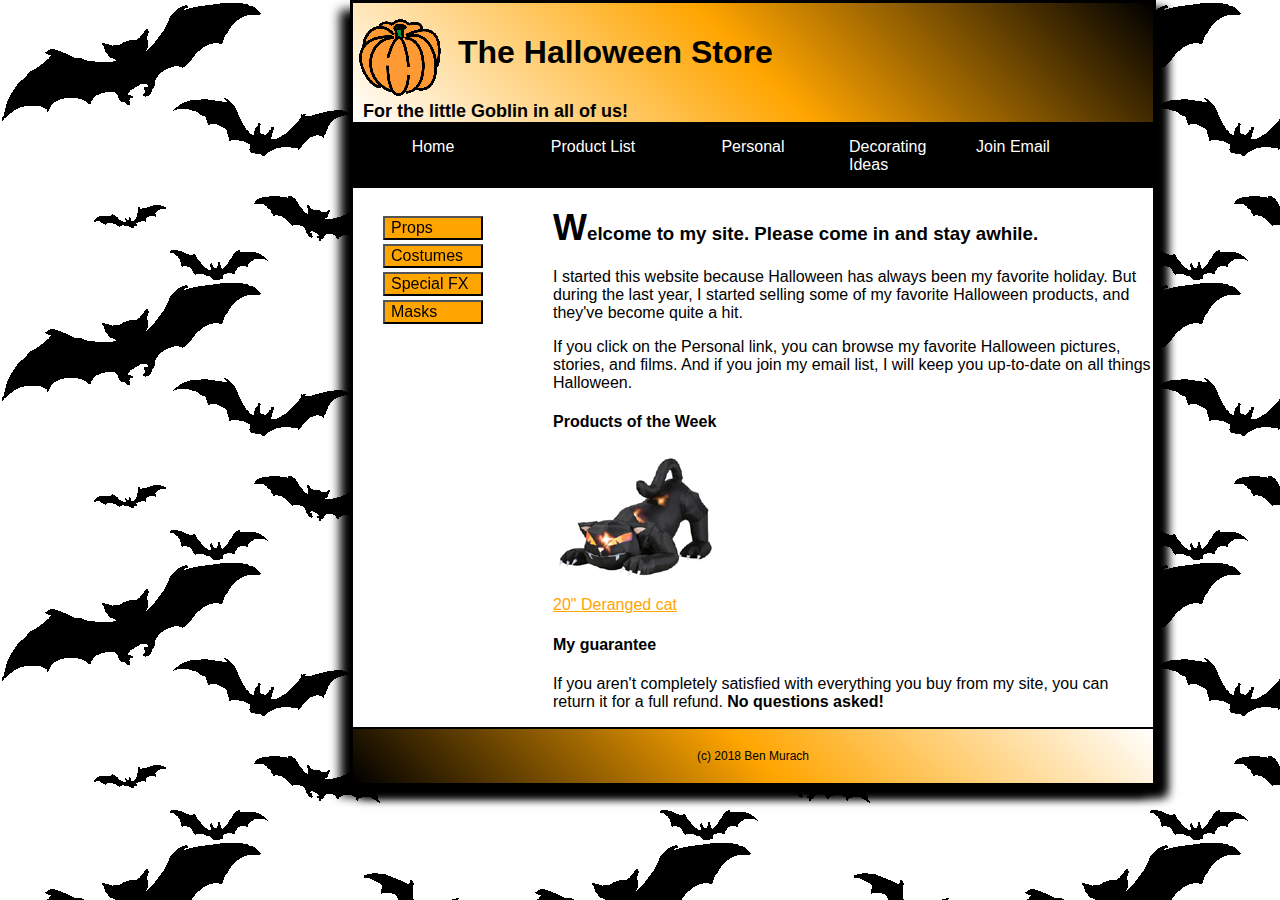
<file: halloween_exercises/index.html>
<!DOCTYPE html>

<html lang="en">
<head>
	<meta charset="utf-8" />
	<title>Halloween Store</title>
    <link rel="shortcut icon" href="images/favicon.ico">
    <link rel="stylesheet" href="styles/main.css">
    <link rel="stylesheet" href="styles/normalize.css">
</head>
    
<body>
    
    <header>
  
    
    <img src="images/pumpkin.gif">
    <h1>The Halloween Store</h1>

    <h5>For the little Goblin in all of us!</h5>
    
    </header>
    
    
    <div class="navbar">
        <a href="index.html">Home</a>
        <a href="../halloween_exercises/products/productlist.html">Product List</a>
        <a href="#personal">Personal</a>
        <div class="dropdown">
            <button class="dropbtn">Decorating Ideas 
            <i class="fa fa-caret-down"></i>
            </button>
        <div class="dropdown-content">
        <a href="#">Outdoor</a>
        <a href="#">Indoor</a>
        <a href="#">Table</a>
        <a href="#">Treats</a>
    </div>
  </div>
     <a href="#joinemail">Join Email</a>
</div>
    
    
    
    <main>
    <h3><b>Welcome to my site. Please come in and stay awhile.</b></h3>

        <p>I started this website because Halloween has always been my favorite holiday. But during the last year, I started selling some of my favorite Halloween products, and they've become quite a hit.</p>
        
        <p>If you click on the Personal link, you can browse my favorite Halloween pictures, stories, and films. And if you join my email list, I will keep you up-to-date on all things Halloween.</p>

        <h4>Products of the Week</h4>
        <img src="images/cat1.jpg">
        <br>
        <br>
        <br>
        <br>
        <br>
        <br>
        <br>
        <br>
        <a href="../halloween_exercises/products/cat.html" style="color: orange">20" Deranged cat</a>
         
        <h4>My guarantee</h4>

    <p>If you aren't completely satisfied with everything you buy from my site, you can return it for a full refund. <b>No questions asked!</b></p>					
    </main>
    
      <div class="sidenav">
          <ol>
                <li><a href=" " style="color:orange"><button class="button">Props</button></a></li>
                <li><a href=" " style="color:orange"><button class="button">Costumes</button></a></li>
                <li><a href=" " style="color:orange"><button class="button">Special FX</button></a></li>
                <li><a href=" " style="color:orange"><button class="button">Masks</button></a></li>
          </ol>
              </div>
       
</body>
    <footer>
         <p>(c) 2018 Ben Murach</p>
    </footer>
</html>
</file>
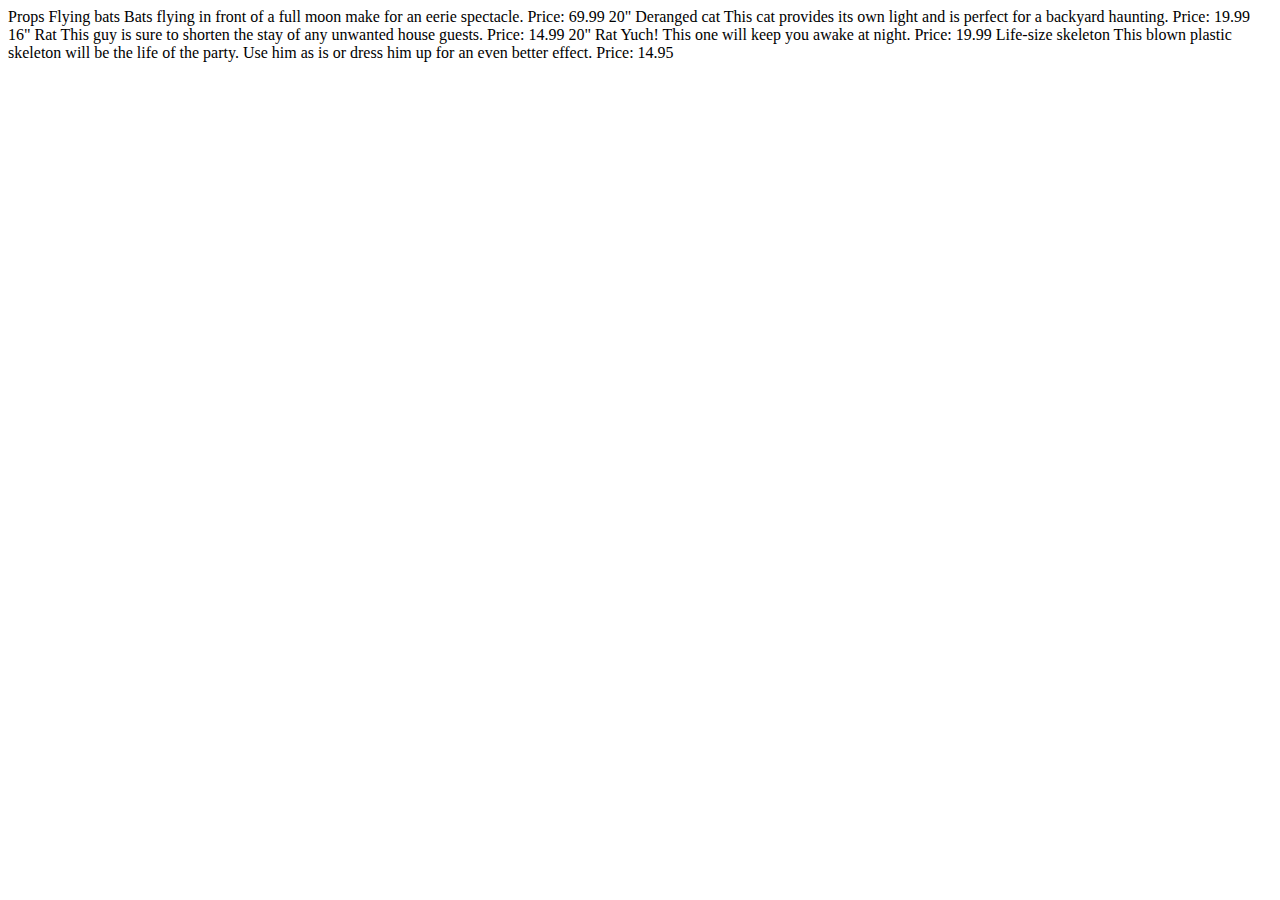
<file: halloween_exercises/Props.html>
<!DOCTYPE html>
<html lang="en">
<head>
	<meta charset="utf-8" />
    
</head>    
Props

Flying bats
Bats flying in front of a full moon make for an eerie spectacle.
Price: 69.99

20" Deranged cat
This cat provides its own light and is perfect for a backyard haunting.
Price: 19.99

16" Rat
This guy is sure to shorten the stay of any unwanted house guests.
Price: 14.99

20" Rat
Yuch! This one will keep you awake at night.
Price: 19.99

Life-size skeleton
This blown plastic skeleton will be the life of the party. Use him as is or dress him up for an even better effect.
Price: 14.95
</file>
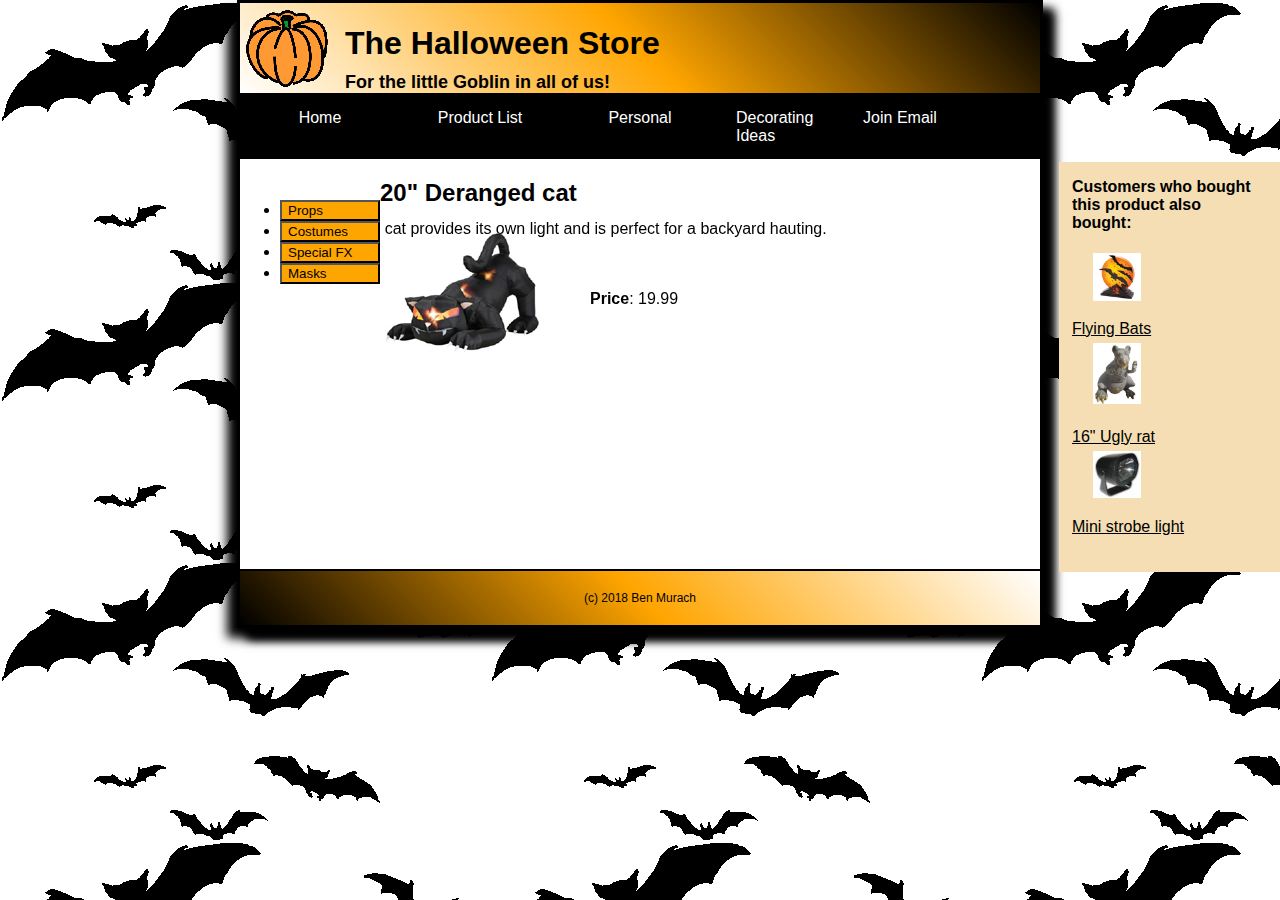
<file: halloween_exercises/products/cat.html>
<!DOCTYPE html>

<html lang="en">
<head>
	<meta charset="utf-8" />
	<title>Halloween Store</title>
    <link rel="shortcut icon" href="../images/favicon.ico">
    <link rel="stylesheet" href="../products/cat.css">
</head>
    
<body>
    
    <header>
  
    
    <img src="../images/pumpkin.gif">
    <h1>The Halloween Store</h1>

    <h5>For the little Goblin in all of us!</h5>
    
    </header>
    
    
    <div class="navbar">
        <a href="../index.html">Home</a>
        <a href="../products/productlist.html">Product List</a>
        <a href="#personal">Personal</a>
        <div class="dropdown">
            <button class="dropbtn">Decorating Ideas 
            <i class="fa fa-caret-down"></i>
            </button>
        <div class="dropdown-content">
        <a href="#">Outdoor</a>
        <a href="#">Indoor</a>
        <a href="#">Table</a>
        <a href="#">Treats</a>
    </div>
  </div>
     <a href="#joinemail">Join Email</a>
</div>
    
    
    
    <main>
    
        <h2>20" Deranged cat</h2>
        <img src="../images/cat1.jpg" class="catIMG">
        <br> <br> <br> <br> <br> <br> <br> <br>
        <br> <br> <br> <br> <br> <br> <br> <br> <br> <br>
        
        
        <p1>This cat provides its own light and is perfect for a backyard hauting.</p1>
        <br>
        <p2><b>Price</b>: 19.99</p2>
        

    				
    </main>
    
      <div class="sidenav">
         <ul>
            <li><a href="/props.html"><button class="button">Props</button></a></li>
             <li><a href="/costumes.html"><button class="button">Costumes</button></a></li>
             <li><a href="/special.html"><button class="button">Special FX</button></a></li>
             <li><a href="/masks.html"><button class="button">Masks</button></a></li>
         </ul>
   </div>

    <div class="sidenav1">
        <h3><strong>Customers who bought this product also bought:</strong></h3>
        <ul1>
            <img src="../images/flying_bats.jpg" style="width:3em; padding-left:1em;">
            <br><br><br><br>
            <li1><a href="bat" style="color:black;">Flying Bats</a></li1><br>
            <img src="../images/rat1.jpg" style="width:3em;padding-left:1em;">
            <br><br><br><br><br>
            <li1><a href="uglyrat" style="color:black;">16" Ugly rat</a></li1><br>
            <img src="../images/strobe1.jpg" style="width:3em;padding-left:1em;">
            <br><br><br><br>
            <li1><a href="strobe" style="color:black;">Mini strobe light</a></li1><br><br><br>
        </ul1>
    </div>
       
</body>
    <footer>
         <p>(c) 2018 Ben Murach</p>
    </footer>
</html>
</file>
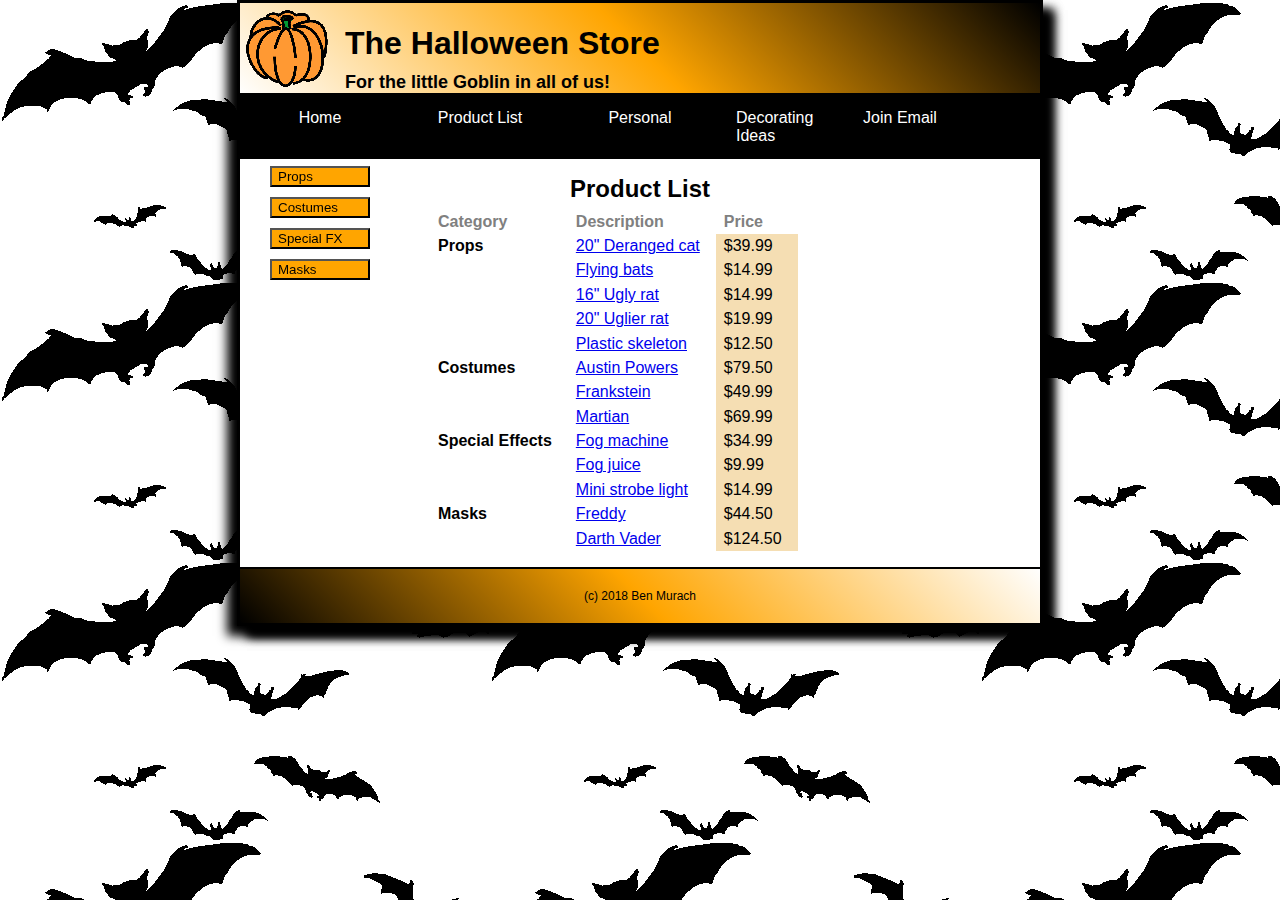
<file: halloween_exercises/products/productlist.html>
<!DOCTYPE html>

<html lang="en">
<head>
	<meta charset="utf-8" />
	<title>Halloween Store</title>
    <link rel="shortcut icon" href="../images/favicon.ico">
    <link rel="stylesheet" href="../products/productlist.css">
</head>
    
<body>
    
    <header>
  
    
    <img src="../images/pumpkin.gif">
    <h1>The Halloween Store</h1>

    <h5>For the little Goblin in all of us!</h5>
    
    </header>
    
    
    <div class="navbar">
        <a href="../index.html">Home</a>
        <a href="../products/productlist.html">Product List</a>
        <a href="#personal">Personal</a>
        <div class="dropdown">
            <button class="dropbtn">Decorating Ideas 
            <i class="fa fa-caret-down"></i>
            </button>
        <div class="dropdown-content">
        <a href="#">Outdoor</a>
        <a href="#">Indoor</a>
        <a href="#">Table</a>
        <a href="#">Treats</a>
    </div>
  </div>
     <a href="#joinemail">Join Email</a>
</div>
    
    
    
    <main>
        <figure>
            <figcaption>Product List</figcaption>
            <table>
            <thead>
                <tr>
                    <th style="color:grey">Category</th>
                    <th style="color:grey">Description</th>
                    <th style="color:grey">Price</th>
                </tr>
                </thead>
                <tbody>
                    <tr>
                        <td rowspan="5" class="top">Props</td>
                        <td><a href=" ">20" Deranged cat</a></td>
                        <td class="yellow">$39.99</td>
                    </tr>
                    <tr>
                        <td><a href=" ">Flying bats</a></td>
                        <td class="yellow">$14.99</td>
                    </tr>
                    <tr>
                        <td><a href=" ">16" Ugly rat</a></td>
                        <td class="yellow">$14.99</td>
                    </tr>
                    <tr>
                        <td><a href=" ">20" Uglier rat</a></td>
                        <td class="yellow">$19.99</td>
                    </tr>
                    <tr>
                        <td><a href=" ">Plastic skeleton</a></td>
                        <td class="yellow">$12.50</td>
                    </tr>
                    <tr>
                        <td rowspan="3" class="top">Costumes</td>
                        <td><a href=" ">Austin Powers</a></td>
                        <td class="yellow">$79.50</td>
                    </tr>
                    <tr>
                        <td><a href=" ">Frankstein</a></td>
                        <td class="yellow">$49.99</td>
                    </tr>
                    <tr>
                        <td><a href=" ">Martian</a></td>
                        <td class="yellow">$69.99</td>
                    </tr>
                    <tr>
                        <td rowspan="3" class="top">Special Effects</td>
                        <td><a href=" ">Fog machine</a></td>
                        <td class="yellow">$34.99</td>
                    </tr>
                    <tr>
                        <td><a href=" ">Fog juice</a></td>
                        <td class="yellow">$9.99</td>
                    </tr>
                    <tr>
                        <td><a href=" ">Mini strobe light</a></td>
                        <td class="yellow">$14.99</td>
                    </tr>
                    <tr>
                        <td rowspan="2" class="top">Masks</td>
                        <td><a href=" ">Freddy</a></td>
                        <td class="yellow">$44.50</td>
                    </tr>
                    <tr>
                        <td><a href=" ">Darth Vader</a></td>
                        <td class="yellow">$124.50</td>
                    </tr>
                
                
                </tbody>
            
            </table>
        </figure>
    					
    </main>
    
      <div class="sidenav">
          <ol>
                <li><a href=" " style="color:orange"><button class="button">Props</button></a></li>
                <li><a href=" " style="color:orange"><button class="button">Costumes</button></a></li>
                <li><a href=" " style="color:orange"><button class="button">Special FX</button></a></li>
                <li><a href=" " style="color:orange"><button class="button">Masks</button></a></li>
          </ol>
              </div>
       
</body>
    <footer>
         <p>(c) 2018 Ben Murach</p>
    </footer>
</html>
</file>
<file: halloween_exercises/styles/main.css>
html{
    padding-left: 350px;
    background-image: url(../images/bats.gif);
}
body{
    font-family: sans-serif;
    width: 800px;
    background-color: white;
    border: 3px solid;
    box-shadow: 10px 10px 10px black, -10px 10px 10px black, 10px 10px 10px black;
    margin: 0 auto;
    padding:0px;
    
}

header{
    background-image: linear-gradient(45deg, white, orange, black); 
    padding-top: 10px;
    padding-bottom: 0;
}

main{
    padding-left:200px;
}


img{
    float: left;
    margin: 5px;
}

h1{
    margin-bottom: 10px;
    text-indent: 10px;
}

h2{
    font-size: 17px;
}

h3::first-letter{
    font-size: 36px;
}


h5{
    margin-bottom: 0px;
    font-size: 18px;
    text-indent: 10px;
    border-bottom: 2px solid
    
}

footer{
    background-image: linear-gradient(45deg, black, orange, white);
}

footer p{
    text-align: center;
    font-size: 12px;
    border-top: 2px solid;
    margin: auto;
    padding: 20px
}

li{
 margin: 4px;
}

[a:link]{
    color: orange;
}
[a:visited]{
    color: green;
}

[a:hover]{
    color:green;
}

.sidenav{
    height: auto;
    width:160px;
    position: fixed;
    top: 200px;
    z-index: 1;
    overflow-x: hidden;
    padding-top: 0px;
}


ol li{
    padding-left: 0px;
    margin-left: -10px;
    display: block;
    padding-top: 0;
    margin-top: 0px;
    font-weight: bold;
}

button{
    text-align: left;
    background-color: orange;
    width: 100px;
}

 .navbar {
  overflow: hidden;
  background-color: black;
    margin:0 auto;
}
.navbar a {
  float: left;
  font-size: 16px;
  color: white;
  text-align:center;
  padding: 14px 0px;
  text-decoration: none;
    min-width:160px;
}

.dropdown {
  float: left;
  overflow: hidden;
}

.dropdown .dropbtn {
  font-size: 16px;
  border: none;
  outline: none;
  color: white;
  padding: 14px 16px;
  background-color: inherit;
  font-family: inherit;
  margin: 0;
}

.navbar a:hover, .dropbtn, .dropdown:hover {
  color:orange;
}
.navbar a.current{
    color:orange;

}

.dropdown-content {
  display: none;
  position: absolute;
  background-color: #f9f9f9;
  min-width: 160px;
  box-shadow: 0px 8px 16px 0px black;
  z-index: 1;
}

.dropdown-content a {
  float: none;
  color: white;
    background-color:black;
  padding: 12px 16px;
  text-decoration: none;
  display: block;
  text-align: center;
}

.dropdown-content a:hover {
  background-color: gray;
    color:white;
}

.dropdown:hover .dropdown-content {
  display: block;
}
</file>
<file: halloween_exercises/products/cat.css>
html{
    padding-left: 0px;
    background-image: url(../images/bats.gif);
}
body{
    font-family: sans-serif;
    width: 800px;
    background-color: white;
    border: 3px solid;
    box-shadow: 10px 10px 10px black, -10px 10px 10px black, 10px 10px 10px black;
    margin: 0 auto;
    padding:0px;
}

img{
    float: left;
    margin: 5px;
}

header{
    background-image: linear-gradient(45deg, white, orange, black); 
    padding-top: 1px;
    padding-bottom: 0;
}

h1{
    margin-bottom: 10px;
    text-indent: 10px;
}

h2{
    padding-left: 140px;
}

h3{
    font-size:16px;
}

h5{
    margin-bottom: 0px;
    margin-top: auto;
    font-size: 18px;
    text-indent: 10px;
    border-bottom: 2px solid;
}

p{
    padding-left: 400px;
    font-size: 16px;
}


p1{
    padding-left: 00px;
    font-size: 16px;
    position: fixed;
    top: 220px;
    left: 350px;
    padding-right: 240px;
    
}

p2{
    padding-left: 350px;
    position: fixed;
    top: 290px;
}

footer{
    background-image: linear-gradient(45deg, black, orange, white);
}

footer p{
    text-align: center;
    font-size: 12px;
    border-top: 2px solid;
    margin: auto;
    padding: 20px
}

 .navbar {
    overflow: hidden;
    background-color: black;
    margin:0 auto;
    
}

.navbar a {
    float: left;
    font-size: 16px;
    color: white;
    text-align:center;
    padding: 14px 0px;
    text-decoration: none;
    min-width:160px;
}

.dropdown {
  float: left;
  overflow: hidden;
}

.dropdown .dropbtn {
  font-size: 16px;
  border: none;
  outline: none;
  color: white;
  padding: 14px 16px;
  background-color: inherit;
  font-family: inherit;
  margin: 0;
}

.navbar a:hover, .dropbtn, .dropdown:hover {
  color:orange;
}
.navbar a.current{
    color:orange;

}

.dropdown-content {
  display: none;
  position: absolute;
  background-color: #f9f9f9;
  min-width: 160px;
  box-shadow: 0px 8px 16px 0px black;
  z-index: 1;
}

.dropdown-content a {
    float: none;
    color: white;
    background-color:black;
    padding: 12px 16px;
    text-decoration: none;
    display: block;
    text-align: center;
}

.dropdown-content a:hover {
    background-color: black;
    color:white;
}

.dropdown:hover .dropdown-content {
  display: block;
}


ol li{
    padding-left: 0px;
    margin-left: -10px;
    display: block;
    padding-top: 0;
    margin-top: 0px;
    font-weight: bold;
}

button{
    text-align: left;
    background-color: orange;
    width: 100px;
}

.sidenav {
    height:auto;
    width:10em;
    position: fixed;
    z-index:1;
    top:11.5em;
    margin-top:0em;
    overflow-x: hidden;
    padding-top:0em;
}
.sidenav1{
    background-color:#F5DEB3;
    height:auto;
    width:12em;right:0em;
    position:fixed;
    top:10.1em;
    margin-top:0em;
    margin-left:0em;
    margin-right:0em;
    padding-top:0em;
    padding-left:.8em;
    padding-right:1em;
}

.catIMG{
    padding-left: 140px;
}
</file>
<file: halloween_exercises/products/productlist.css>
html{
    padding-left: 0px;
    background-image: url(../images/bats.gif);
}
body{
    font-family: sans-serif;
    width: 800px;
    background-color: white;
    border: 3px solid;
    box-shadow: 10px 10px 10px black, -10px 10px 10px black, 10px 10px 10px black;
    margin: 0 auto;
    padding:0px;
}

img{
    float: left;
    margin: 5px;
}

header{
    background-image: linear-gradient(45deg, white, orange, black); 
    padding-top: 1px;
    padding-bottom: 0;
}

h1{
    margin-bottom: 10px;
    text-indent: 10px;
}


h5{
    margin-bottom: 0px;
    margin-top: auto;
    font-size: 18px;
    text-indent: 10px;
    border-bottom: 2px solid;
}

footer{
    background-image: linear-gradient(45deg, black, orange, white);
}

footer p{
    text-align: center;
    font-size: 12px;
    border-top: 2px solid;
    margin: auto;
    padding: 20px
}

 .navbar {
    overflow: hidden;
    background-color: black;
    margin:0 auto;
    
}

.navbar a {
    float: left;
    font-size: 16px;
    color: white;
    text-align:center;
    padding: 14px 0px;
    text-decoration: none;
    min-width:160px;
}

.dropdown {
  float: left;
  overflow: hidden;
}

.dropdown .dropbtn {
  font-size: 16px;
  border: none;
  outline: none;
  color: white;
  padding: 14px 16px;
  background-color: inherit;
  font-family: inherit;
  margin: 0;
}

.navbar a:hover, .dropbtn, .dropdown:hover {
  color:orange;
}
.navbar a.current{
    color:orange;

}

.dropdown-content {
  display: none;
  position: absolute;
  background-color: #f9f9f9;
  min-width: 160px;
  box-shadow: 0px 8px 16px 0px black;
  z-index: 1;
}

.dropdown-content a {
    float: none;
    color: white;
    background-color:black;
    padding: 12px 16px;
    text-decoration: none;
    display: block;
    text-align: center;
}

.dropdown-content a:hover {
    background-color: black;
    color:white;
}

.dropdown:hover .dropdown-content {
  display: block;
}

li{
    margin: 10px;
}

ol li{
    padding-left: 0px;
    margin-left: -10px;
    display: block;
    padding-top: 0;
    margin-top: 0px;
    font-weight: bold;
}

button{
    text-align: left;
    background-color: orange;
    width: 100px;
}

.sidenav{
    height: auto;
    width:160px;
    position: fixed;
    top: 150px;
    z-index: 1;
    overflow-x: hidden;
    padding: 0px;
}


figcaption
{
    display: block;
    font-weight: bold;
    text-align: center;
    font-size: 150%;
    padding-bottom: .25em;
}

table {
    border-collapse: collapse;
    border: 0px solid black;
    margin-left:150px;
    margin-top: 0px;
}
th, td, tfoot {
   
    padding: .2em 1em .2em .5em;
    text-align: left;
    vertical-align: middle;
}
.top{
    vertical-align:top;
    font-weight: bold;
}
.yellow{
    background-color:#F5DEB3;
}
</file>
